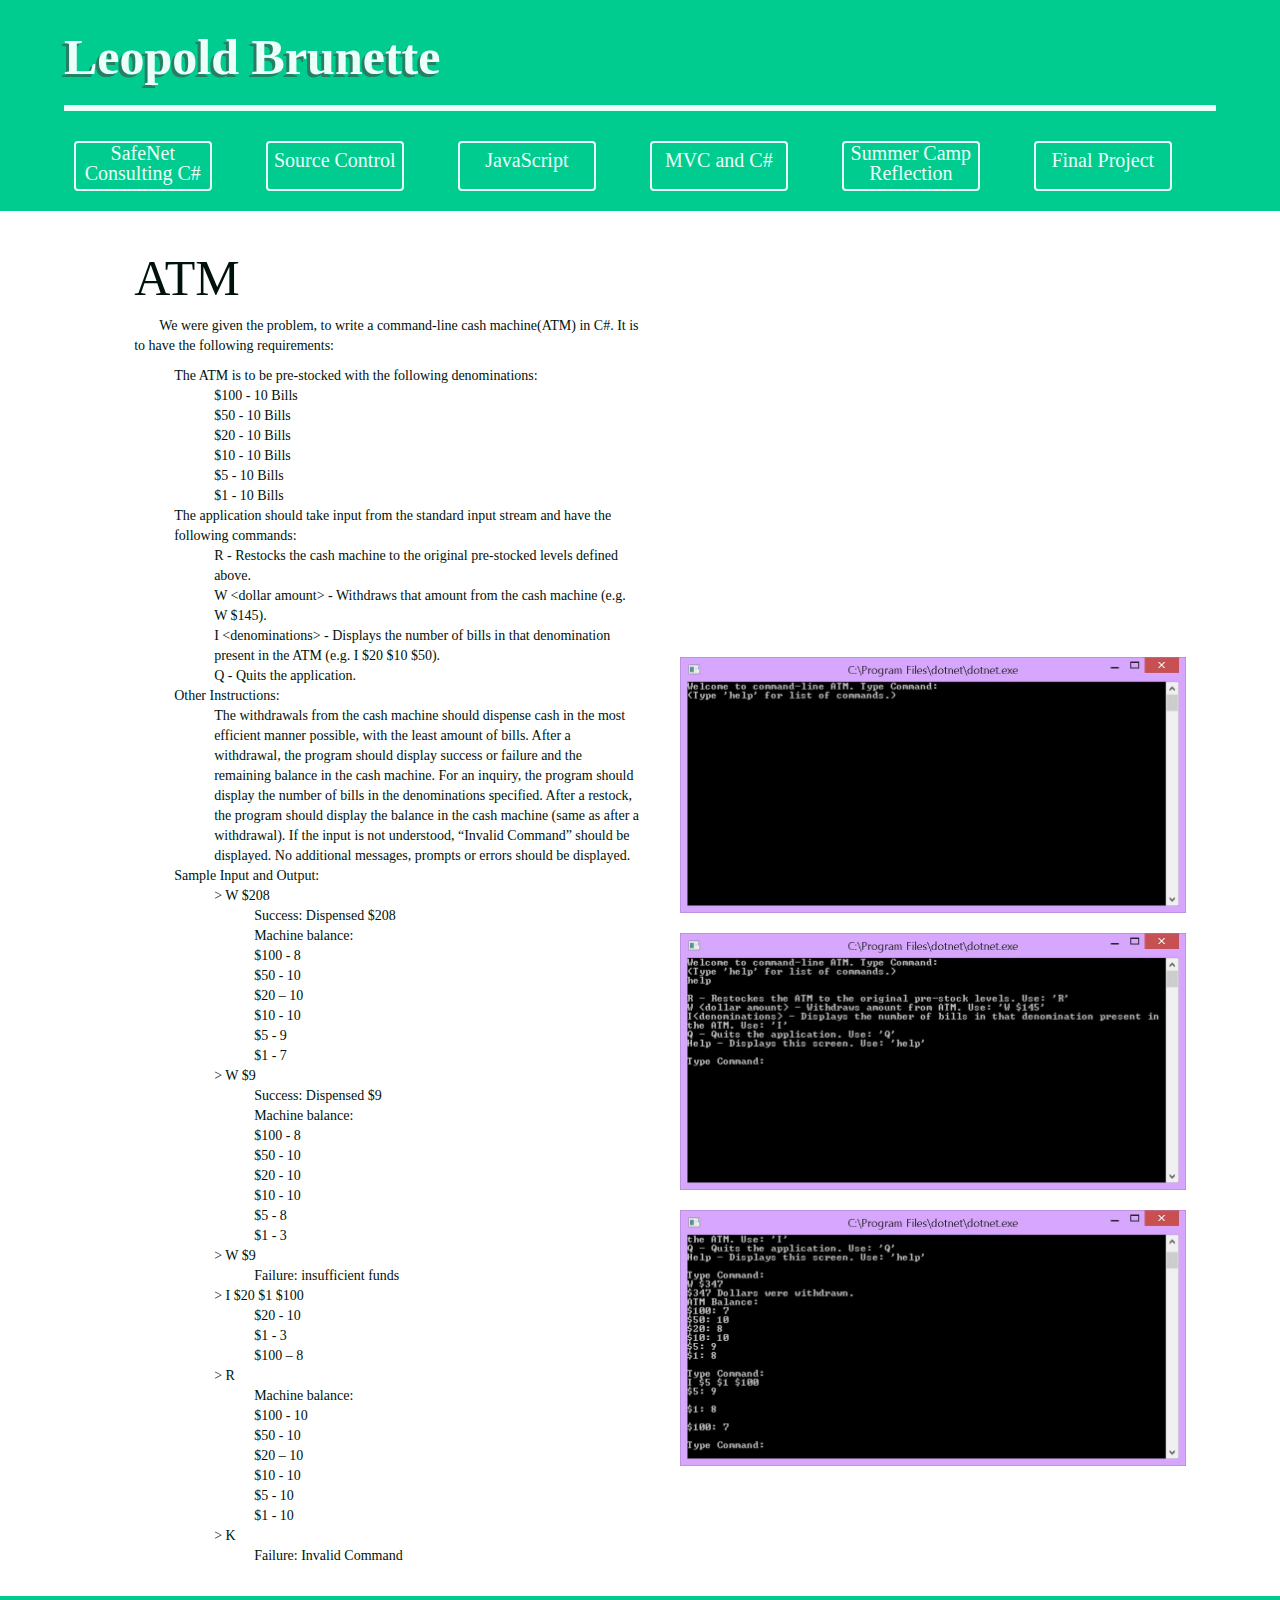
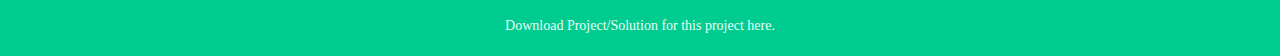
<file: Portfolio2/Portfolio2/Pages/ATM.html>
﻿<!DOCTYPE html>
<html>
<head>
    <meta charset="utf-8" />
    <title>ATM</title>
    <link href="bootstrap.css" rel="stylesheet" />
    <link href="DefaultStyleSheet.css" rel="stylesheet" />
</head>
<body>
    <div class="row">
        <div class="col-md-12 bg-2 center-left calibri color-1 pad-top-10">
            <h1 class="title-txt"><a href="Index.html" data-toggle="popover" data-trigger="hover" data-content="Click me to go back to the about page.">Leopold Brunette</a></h1>
            <hr />
        </div>
    </div>
    <div class="row bg-2 color-1 center-align mrg-auto">
        <div class="mrg-auto width-90">
            <div class="col-md-2 button-div"><a href="ATM.html" class="button calibri ln-h-20">SafeNet Consulting C#</a></div>
            <div class="col-md-2 button-div"><a href="SourceControl.html" class="button calibri ln-h-50">Source Control</a></div>
            <div class="col-md-2 button-div"><a href="Javascript.html" class="button calibri ln-h-50">JavaScript</a></div>
            <div class="col-md-2 button-div"><a href="MVC.html" class="button calibri ln-h-50">MVC and C#</a></div>
            <div class="col-md-2 button-div"><a href="Reflection.html" class="button calibri ln-h-20">Summer Camp Reflection</a></div>
            <div class="col-md-2 button-div"><a href="FinalProject.html" class="button calibri ln-h-50">Final Project</a></div>
        </div>
    </div>
    <div class="row center-align">
        <div class="col-md-1"></div>
        <div class="col-md-5 left-align georgia color-4 pad-20 left-margin list-style-none">
            <h2 class="calibri">ATM</h2>
            <p>We were given the problem, to write a command-line cash machine(ATM) in C#.  It is to have the following requirements:</p>
            <ul class="list-style-none">
                <li>
                    The ATM is to be pre-stocked with the following denominations:
                    <ul class="list-style-none">
                        <li>$100 - 10 Bills</li>
                        <li>$50 - 10 Bills</li>
                        <li>$20 - 10 Bills</li>
                        <li>$10 - 10 Bills</li>
                        <li>$5 - 10 Bills</li>
                        <li>$1 - 10 Bills</li>
                    </ul>
                </li>
                <li>
                    The application should take input from the standard input stream and have the following commands:
                    <ul class="list-style-none">
                        <li>
                            R - Restocks the cash machine to the original pre-stocked levels defined above.
                        </li>
                        <li>
                            W &lt;dollar amount&gt; - Withdraws that amount from the cash machine (e.g. W $145).
                        </li>
                        <li>
                            I &lt;denominations&gt; - Displays the number of bills in that denomination present in the ATM (e.g. I $20 $10 $50).
                        </li>
                        <li>Q - Quits the application.</li>
                    </ul>
                </li>
                <li>
                    Other Instructions:
                    <ul class="list-style-none">
                        <li>
                            The withdrawals from the cash machine should dispense cash in the most efficient manner possible, with the least amount of bills. After a withdrawal, the program should display success or failure and the remaining balance in the cash machine. For an inquiry, the program should display the number of bills in the denominations specified. After a restock, the program should display the balance in the cash machine (same as after a withdrawal). If the input is not understood, “Invalid Command” should be displayed. No additional messages, prompts or errors should be displayed.
                        </li>
                    </ul>
                </li>
                <li>
                    Sample Input and Output:
                    <ul class="list-style-none">
                        <li>
                            > W $208
                            <ul class="list-style-none">
                                <li>
                                    Success: Dispensed $208
                                </li>
                                <li>
                                    Machine balance:
                                </li>
                                <li>
                                    $100 - 8
                                </li>
                                <li>
                                    $50 - 10
                                </li>
                                <li>
                                    $20 – 10
                                </li>
                                <li>
                                    $10 - 10
                                </li>
                                <li>
                                    $5 - 9
                                </li>
                                <li>$1 - 7</li>
                            </ul>
                        </li>
                        <li>
                            > W $9
                            <ul class="list-style-none">
                                <li>
                                    Success: Dispensed $9
                                </li>
                                <li>
                                    Machine balance:
                                </li>
                                <li>
                                    $100 - 8
                                </li>
                                <li>
                                    $50 - 10
                                </li>
                                <li>
                                    $20 - 10
                                </li>
                                <li>
                                    $10 - 10
                                </li>
                                <li>
                                    $5 - 8
                                </li>
                                <li>$1 - 3</li>
                            </ul>
                        </li>
                        <li>
                            > W $9
                            <ul class="list-style-none">
                                <li>Failure: insufficient funds</li>
                            </ul>
                        </li>
                        <li>
                            > I $20 $1 $100
                            <ul class="list-style-none">
                                <li>
                                    $20 - 10
                                </li>
                                <li>
                                    $1 - 3
                                </li>
                                <li>$100 – 8</li>
                            </ul>
                        </li>
                        <li>
                            > R
                            <ul class="list-style-none">
                                <li>
                                    Machine balance:
                                </li>
                                <li>
                                    $100 - 10
                                </li>
                                <li>
                                    $50 - 10
                                </li>
                                <li>
                                    $20 – 10
                                </li>
                                <li>
                                    $10 - 10
                                </li>
                                <li>
                                    $5 - 10
                                </li>
                                <li>$1 - 10</li>
                            </ul>
                        </li>
                        <li>
                            > K
                            <ul class="list-style-none">
                                <li>Failure: Invalid Command</li>
                            </ul>
                        </li>
                    </ul>
                </li>
            </ul>
        </div>
        <div class="col-md-5 center-align georgia color-4 pad-20">
            <iframe height="400px" width="100%" src="https://repl.it/@LeoBrunette1/SafeNetProblem?lite=true" scrolling="no" frameborder="no" allowtransparency="true" allowfullscreen="true" sandbox="allow-forms allow-pointer-lock allow-popups allow-same-origin allow-scripts allow-modals"></iframe>
            <img src="Images/Atm1.JPG" class="width-100 top-margin" />
            <img src="Images/Atm2.JPG" class="width-100 top-margin" />
            <img src="Images/Atm3.JPG" class="width-100 top-margin" />
        </div>
        <div class="col-md-1"></div>
    </div>
    <footer>
        <div class="row bg-2">
            <div class="col-md-1"></div>
            <div class="col-md-10 pad-20 calibri color-1 center-align"><a href="Downloadables/ATM.zip" download>Download Project/Solution for this project here.</a></div>
            <div class="col-md-1"></div>
        </div>
    </footer>
</body>
</html>
<script>
    $(function () {
        $('[data-toggle="popover"]').popover()
    })
</script>
<!--Colors:
    #E9FFF8 Off-White
    #00CC90 Bright-Teal
    #267F65 Dark-Teal
    #00120D Almost-Black
<img src="Images/Atm2.JPG" />
    -->
</file>
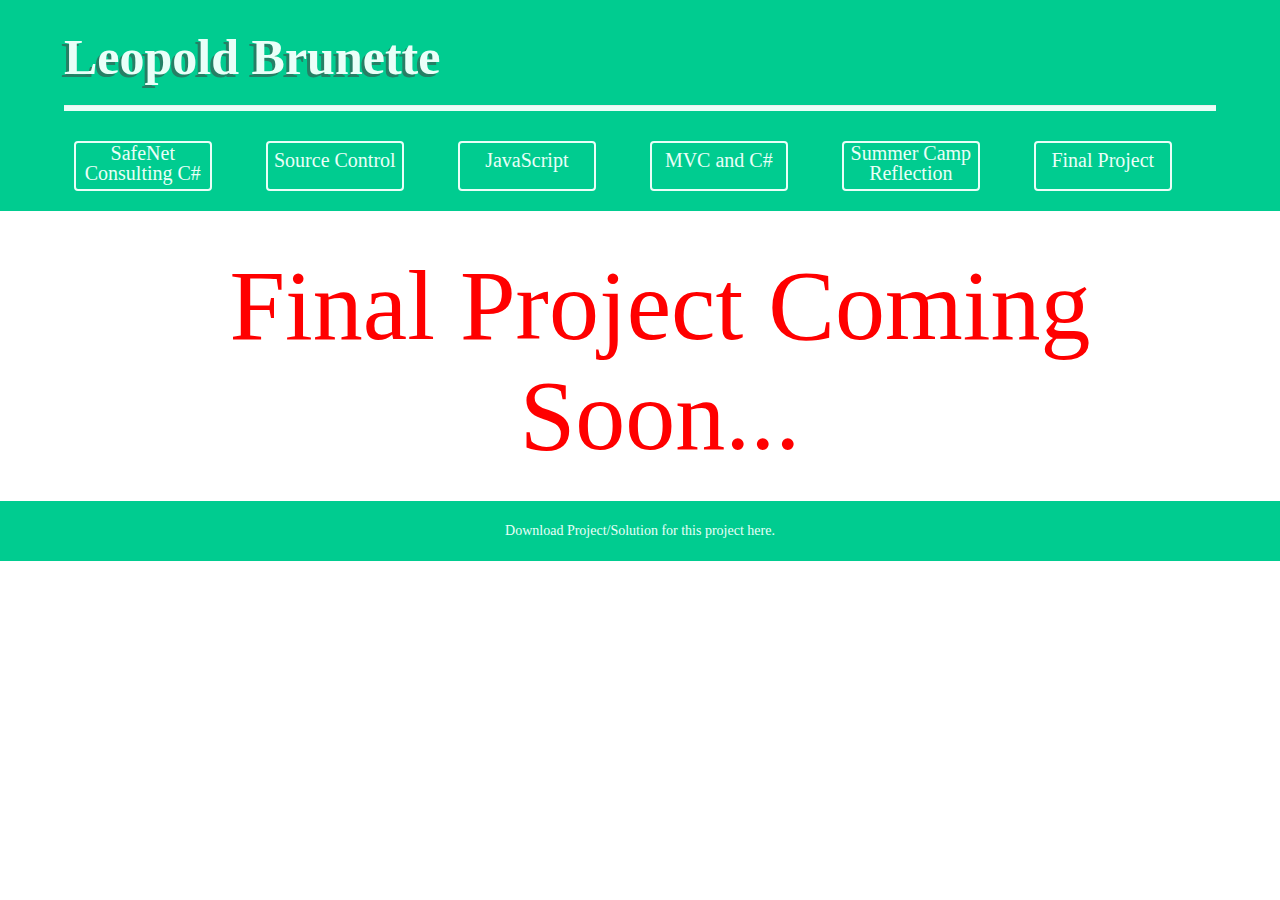
<file: Portfolio2/Portfolio2/Pages/FinalProject.html>
﻿<!DOCTYPE html>
<html>
<head>
    <meta charset="utf-8" />
    <title>Final Project</title>
    <link href="bootstrap.css" rel="stylesheet" />
    <link href="DefaultStyleSheet.css" rel="stylesheet" />
</head>
<body>
    <div class="row">
        <div class="col-md-12 bg-2 center-left calibri color-1 pad-top-10">
            <h1 class="title-txt"><a href="Index.html" data-toggle="popover" data-trigger="hover" data-content="Click me to go back to the about page.">Leopold Brunette</a></h1>
            <hr />
        </div>
    </div>
    <div class="row bg-2 color-1 center-align mrg-auto">
        <div class="mrg-auto width-90">
            <div class="col-md-2 button-div"><a href="ATM.html" class="button calibri ln-h-20">SafeNet Consulting C#</a></div>
            <div class="col-md-2 button-div"><a href="SourceControl.html" class="button calibri ln-h-50">Source Control</a></div>
            <div class="col-md-2 button-div"><a href="Javascript.html" class="button calibri ln-h-50">JavaScript</a></div>
            <div class="col-md-2 button-div"><a href="MVC.html" class="button calibri ln-h-50">MVC and C#</a></div>
            <div class="col-md-2 button-div"><a href="Reflection.html" class="button calibri ln-h-20">Summer Camp Reflection</a></div>
            <div class="col-md-2 button-div"><a href="FinalProject.html" class="button calibri ln-h-50">Final Project</a></div>
        </div>
    </div>
    <div class="row center-align">
        <div class="col-md-1"></div>
        <div class="col-md-10 left-align georgia color-4 pad-20 left-margin">
            <h3 class="calibri center-align">Final Project Coming Soon...</h3>
        </div>
    </div>
    <footer>
        <div class="row bg-2">
            <div class="col-md-1"></div>
            <div class="col-md-10 pad-20 calibri color-1 center-align"><a download>Download Project/Solution for this project here.</a></div>
            <div class="col-md-1"></div>
        </div>
    </footer>
</body>
</html>
<script>
    $(function () {
        $('[data-toggle="popover"]').popover()
    })
</script>
<!--Colors:
    #E9FFF8 Off-White
    #00CC90 Bright-Teal
    #267F65 Dark-Teal
    #00120D Almost-Black
    -->
</file>
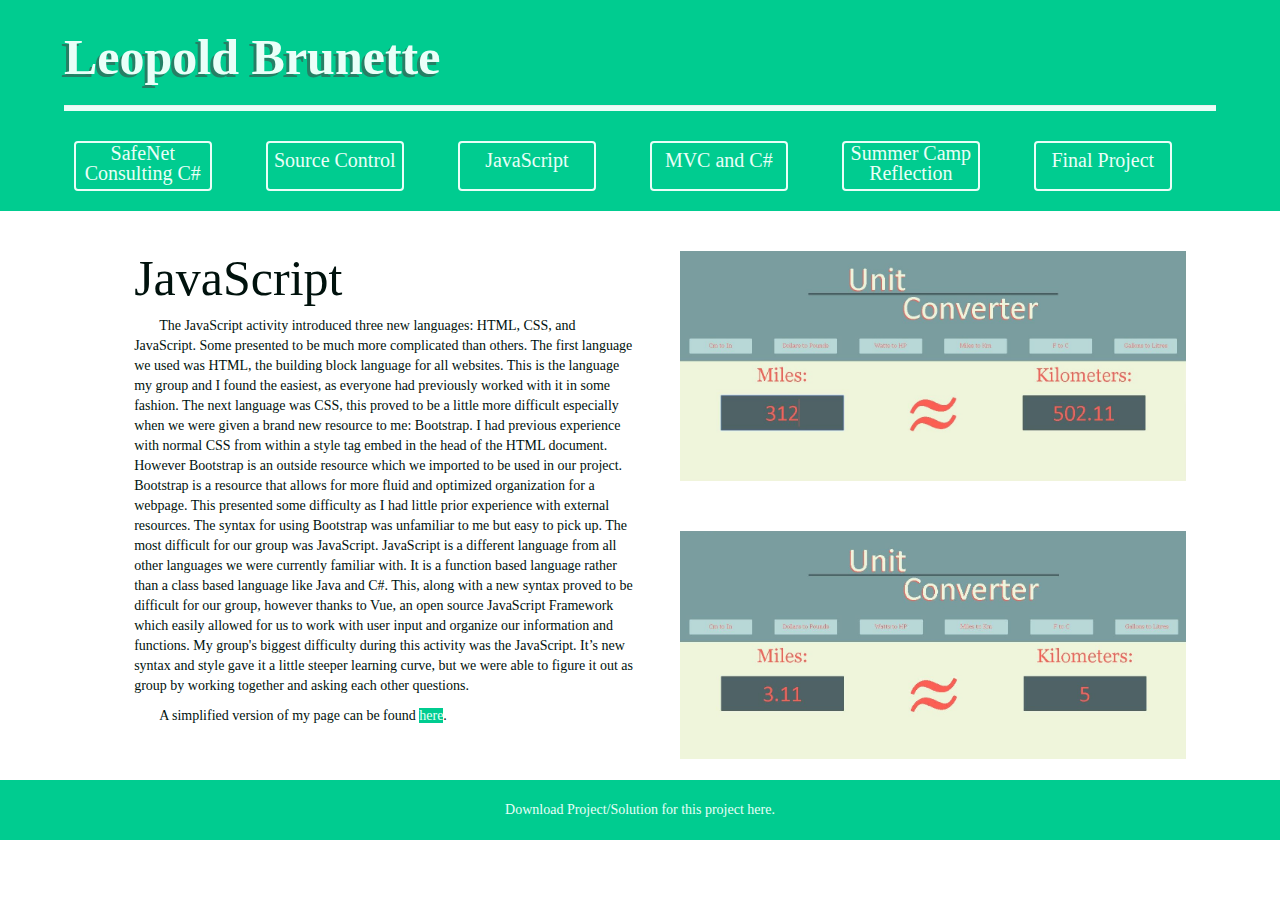
<file: Portfolio2/Portfolio2/Pages/Javascript.html>
﻿<!DOCTYPE html>
<html>
<head>
    <meta charset="utf-8" />
    <title>JavaScript</title>
    <link href="bootstrap.css" rel="stylesheet" />
    <link href="DefaultStyleSheet.css" rel="stylesheet" />
</head>
<body>
    <div class="row">
        <div class="col-md-12 bg-2 center-left calibri color-1 pad-top-10">
            <h1 class="title-txt"><a href="Index.html" data-toggle="popover" data-trigger="hover" data-content="Click me to go back to the about page.">Leopold Brunette</a></h1>
            <hr />
        </div>
    </div>
    <div class="row bg-2 color-1 center-align mrg-auto">
        <div class="mrg-auto width-90">
            <div class="col-md-2 button-div"><a href="ATM.html" class="button calibri ln-h-20">SafeNet Consulting C#</a></div>
            <div class="col-md-2 button-div"><a href="SourceControl.html" class="button calibri ln-h-50">Source Control</a></div>
            <div class="col-md-2 button-div"><a href="Javascript.html" class="button calibri ln-h-50">JavaScript</a></div>
            <div class="col-md-2 button-div"><a href="MVC.html" class="button calibri ln-h-50">MVC and C#</a></div>
            <div class="col-md-2 button-div"><a href="Reflection.html" class="button calibri ln-h-20">Summer Camp Reflection</a></div>
            <div class="col-md-2 button-div"><a href="FinalProject.html" class="button calibri ln-h-50">Final Project</a></div>
        </div>
    </div>
    <div class="row center-align">
        <div class="col-md-1"></div>
        <div class="col-md-5 left-align georgia color-4 pad-20 left-margin">
            <h2 class="calibri">JavaScript</h2>
            <p>The JavaScript activity introduced three new languages: HTML, CSS, and JavaScript. Some presented to be much more complicated than others. The first language we used was HTML, the building block language for all websites. This is the language my group and I found the easiest, as everyone had previously worked with it in some fashion. The next language was CSS, this proved to be a little more difficult especially when we were given a brand new resource to me: Bootstrap. I had previous experience with normal CSS from within a style tag embed in the head of the HTML document. However Bootstrap is an outside resource which we imported to be used in our project. Bootstrap is a resource that allows for more fluid and optimized organization for a webpage. This presented some difficulty as I had little prior experience with external resources. The syntax for using Bootstrap was unfamiliar to me but easy to pick up. The most difficult for our group was JavaScript. JavaScript is a different language from all other languages we were currently familiar with. It is a function based language rather than a class based language like Java and C#. This, along with a new syntax proved to be difficult for our group, however thanks to Vue, an open source JavaScript Framework which easily allowed for us to work with user input and organize our information and functions. My group's biggest difficulty during this activity was the JavaScript. It’s new syntax and style gave it a little steeper learning curve, but we were able to figure it out as group by working together and asking each other questions.</p>
            <p>A simplified version of my page can be found <a href="JavascriptPage/MilesKm.html"class ="bg-2" target="_blank"> here</a>.</p>
        </div>
        <div class="col-md-5 center-align georgia color-4 pad-20">
            <img src="Images/javascript1.JPG" class="width-100 top-margin"/>
            <img src="Images/javascript2.JPG" class="width-100 top-marg-50"/>
        </div>
        <div class="col-md-1"></div>
    </div>
    <footer>
        <div class="row bg-2">
            <div class="col-md-1"></div>
            <div class="col-md-10 pad-20 calibri color-1 center-align"><a href="Downloadables/UnitConversion99.zip" download>Download Project/Solution for this project here.</a></div>
            <div class="col-md-1"></div>
        </div>
    </footer>
</body>
</html>
<script>
    $(function () {
        $('[data-toggle="popover"]').popover()
    })
</script>
<!--Colors:
    #E9FFF8 Off-White
    #00CC90 Bright-Teal
    #267F65 Dark-Teal
    #00120D Almost-Black
    -->
</file>
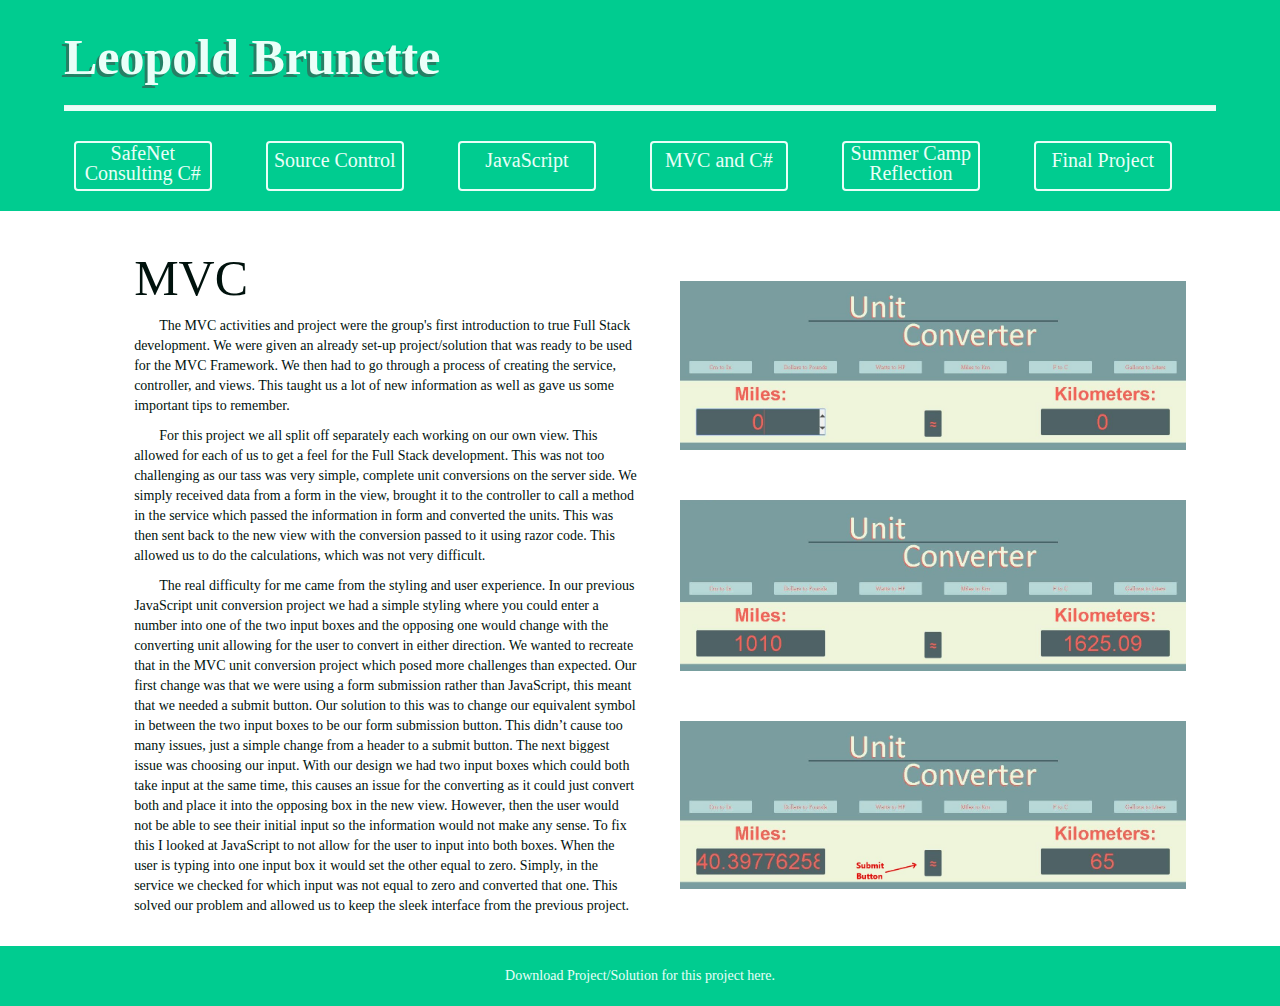
<file: Portfolio2/Portfolio2/Pages/MVC.html>
﻿<!DOCTYPE html>
<html>
<head>
    <meta charset="utf-8" />
    <title>MVC and C#</title>
    <link href="bootstrap.css" rel="stylesheet" />
    <link href="DefaultStyleSheet.css" rel="stylesheet" />
</head>
<body>
    <div class="row">
        <div class="col-md-12 bg-2 center-left calibri color-1 pad-top-10">
            <h1 class="title-txt"><a href="Index.html" data-placement="right" data-toggle="popover" data-trigger="hover" data-content="Click me to go back to the about page.">Leopold Brunette</a></h1>
            <hr />
        </div>
    </div>
    <div class="row bg-2 color-1 center-align mrg-auto">
        <div class="mrg-auto width-90">
            <div class="col-md-2 button-div"><a href="ATM.html" class="button calibri ln-h-20">SafeNet Consulting C#</a></div>
            <div class="col-md-2 button-div"><a href="SourceControl.html" class="button calibri ln-h-50">Source Control</a></div>
            <div class="col-md-2 button-div"><a href="Javascript.html" class="button calibri ln-h-50">JavaScript</a></div>
            <div class="col-md-2 button-div"><a href="MVC.html" class="button calibri ln-h-50">MVC and C#</a></div>
            <div class="col-md-2 button-div"><a href="Reflection.html" class="button calibri ln-h-20">Summer Camp Reflection</a></div>
            <div class="col-md-2 button-div"><a href="FinalProject.html" class="button calibri ln-h-50">Final Project</a></div>
        </div>
    </div>
    <div class="row center-align">
        <div class="col-md-1"></div>
        <div class="col-md-5 left-align georgia color-4 pad-20 left-margin">
            <h2 class="calibri">MVC</h2>
            <p>The MVC activities and project were the group's first introduction to true Full Stack development. We were given an already set-up project/solution that was ready to be used for the MVC Framework. We then had to go through a process of creating the service, controller, and views. This taught us a lot of new information as well as gave us some important tips to remember.</p>
            <p>For this project we all split off separately each working on our own view. This allowed for each of us to get a feel for the Full Stack development. This was not too challenging as our tass was very simple, complete unit conversions on the server side. We simply received data from a form in the view, brought it to the controller to call a method in the service which passed the information in form and converted the units. This was then sent back to the new view with the conversion passed to it using razor code. This allowed us to do the calculations, which was not very difficult.</p>
            <p>
                The real difficulty for me came from the styling and user experience. In our previous JavaScript unit conversion project we had a simple styling where you could enter a number into one of the two input boxes and the opposing one would change with the converting unit allowing for the user to convert in either direction. We wanted to recreate that in the MVC unit conversion project which posed more challenges than expected. Our first change was that we were using a form submission rather than JavaScript, this meant that we needed a submit button. Our solution to this was to change our equivalent symbol in between the two input boxes to be our form submission button. This didn’t cause too many issues, just a simple change from a header to a submit button. The next biggest issue was choosing our input. With our design we had two input boxes which could both take input at the same time, this causes an issue for the converting as it could just convert both and place it into the opposing box in the new view. However, then the user would not be able to see their initial input so the information would not make any sense. To fix this I looked at JavaScript to not allow for the user to input into both boxes. When the user is typing into one input box it would set the other equal to zero. Simply, in the service we checked for which input was not equal to zero and converted that one. This solved our problem and allowed us to keep the sleek interface from the previous project.
            </p>
        </div>
        <div class="col-md-5 center-align georgia color-4 pad-20">
            <img src="Images/MVC1.JPG" class="width-100 top-marg-50" />
            <img src="Images/MVC2.JPG" class="width-100 top-marg-50"/>
            <img src="Images/MVC3.JPG" class="width-100 top-marg-50"/>
        </div>
        <div class="col-md-1"></div>
    </div>
    <footer>
        <div class="row bg-2">
            <div class="col-md-1"></div>
            <div class="col-md-10 pad-20 calibri color-1 center-align"><a href="Downloadables/UnitConversionMVC99.zip" download>Download Project/Solution for this project here.</a></div>
            <div class="col-md-1"></div>
        </div>
    </footer>
</body>
</html>
<script>
    $(function () {
        $('[data-toggle="popover"]').popover()
    })
</script>
<!--Colors:
    #E9FFF8 Off-White
    #00CC90 Bright-Teal
    #267F65 Dark-Teal
    #00120D Almost-Black
    -->
</file>
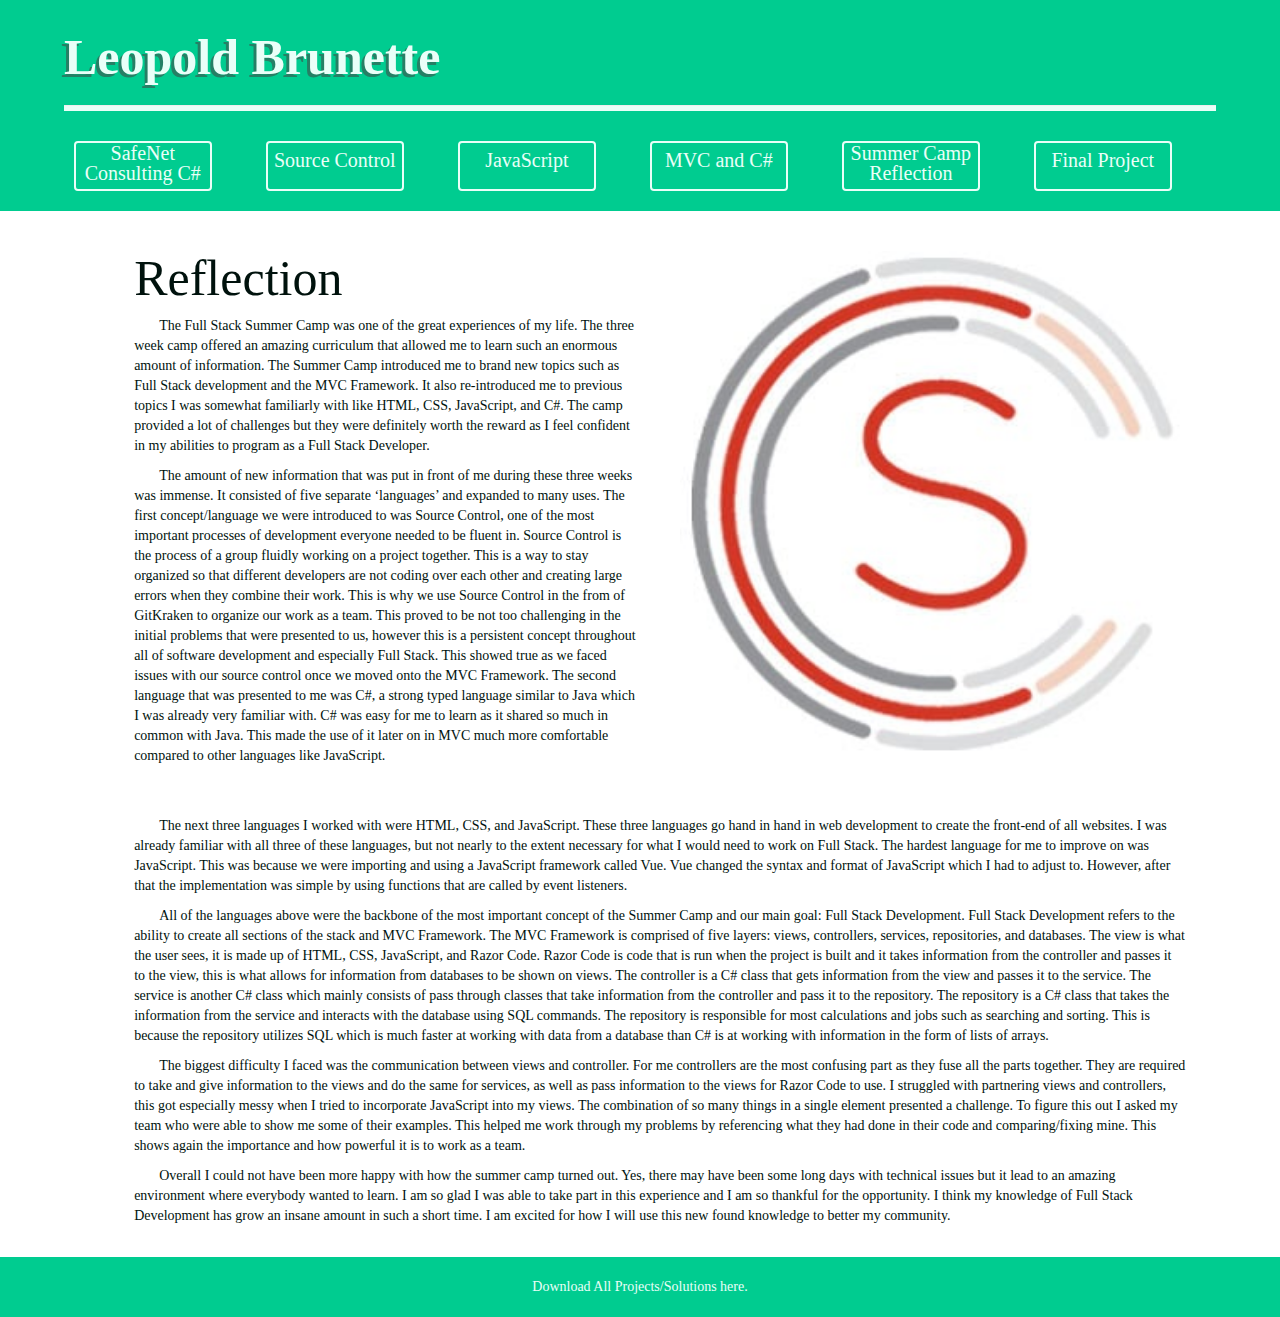
<file: Portfolio2/Portfolio2/Pages/Reflection.html>
﻿<!DOCTYPE html>
<html>
<head>
    <meta charset="utf-8" />
    <title>Summer Camp Reflection</title>
    <link href="bootstrap.css" rel="stylesheet" />
    <link href="DefaultStyleSheet.css" rel="stylesheet" />
</head>
<body>
    <div class="row">
        <div class="col-md-12 bg-2 center-left calibri color-1 pad-top-10">
            <h1 class="title-txt"><a href="Index.html" data-toggle="popover" data-trigger="hover" data-content="Click me to go back to the about page." data-placement="right" name="To About Me">Leopold Brunette</a></h1>
            <hr />
        </div>
    </div>
    <div class="row bg-2 color-1 center-align mrg-auto">
        <div class="mrg-auto width-90">
            <div class="col-md-2 button-div"><a href="ATM.html" class="button calibri ln-h-20">SafeNet Consulting C#</a></div>
            <div class="col-md-2 button-div"><a href="SourceControl.html" class="button calibri ln-h-50">Source Control</a></div>
            <div class="col-md-2 button-div"><a href="Javascript.html" class="button calibri ln-h-50">JavaScript</a></div>
            <div class="col-md-2 button-div"><a href="MVC.html" class="button calibri ln-h-50">MVC and C#</a></div>
            <div class="col-md-2 button-div"><a href="Reflection.html" class="button calibri ln-h-20">Summer Camp Reflection</a></div>
            <div class="col-md-2 button-div"><a href="FinalProject.html" class="button calibri ln-h-50">Final Project</a></div>
        </div>
    </div>
    <div class="row center-align">
        <div class="col-md-1"></div>
        <div class="col-md-5 left-align georgia color-4 pad-20 left-margin">
            <h2 class="calibri">Reflection</h2>
            <p>The Full Stack Summer Camp was one of the great experiences of my life. The three week camp offered an amazing curriculum that allowed me to learn such an enormous amount of information. The Summer Camp introduced me to brand new topics such as Full Stack development and the MVC Framework. It also re-introduced me to previous topics I was somewhat familiarly with like HTML, CSS, JavaScript, and C#. The camp provided a lot of challenges but they were definitely worth the reward as I feel confident in my abilities to program as a Full Stack Developer.</p>
            <p>The amount of new information that was put in front of me during these three weeks was immense. It consisted of five separate ‘languages’ and expanded to many uses. The first concept/language we were introduced to was Source Control, one of the most important processes of development everyone needed to be fluent in. Source Control is the process of a group fluidly working on a project together. This is a way to stay organized so that different developers are not coding over each other and creating large errors when they combine their work. This is why we use Source Control in the from of GitKraken to organize our work as a team. This proved to be not too challenging in the initial problems that were presented to us, however this is a persistent concept throughout all of software development and especially Full Stack. This showed true as we faced issues with our source control once we moved onto the MVC Framework. The second language that was presented to me was C#, a strong typed language similar to Java which I was already very familiar with. C# was easy for me to learn as it shared so much in common with Java. This made the use of it later on in MVC much more comfortable compared to other languages like JavaScript.</p>
        </div>
        <div class="col-md-5 center-align georgia color-4 pad-20">
            <!--THIS IS GOING TO BE THE GROUP PICTURE-->
            <img src="Images/safenet2.jpg" class="width-100 top-margin"/>
        </div>
        <div class="col-md-1"></div>
    </div>
    <div class="row center-align">
        <div class="col-md-1"></div>
        <div class="col-md-10 left-align georgia color-4 pad-20 left-margin">
            <p>The next three languages I worked with were HTML, CSS, and JavaScript. These three languages go hand in hand in web development to create the front-end of all websites. I was already familiar with all three of these languages, but not nearly to the extent necessary for what I would need to work on Full Stack. The hardest language for me to improve on was JavaScript. This was because we were importing and using a JavaScript framework called Vue. Vue changed the syntax and format of JavaScript which I had to adjust to. However, after that the implementation was simple by using functions that are called by event listeners.</p>
            <p>All of the languages above were the backbone of the most important concept of the Summer Camp and our main goal: Full Stack Development. Full Stack Development refers to the ability to create all sections of the stack and MVC Framework. The MVC Framework is comprised of five layers: views, controllers, services, repositories, and databases. The view is what the user sees, it is made up of HTML, CSS, JavaScript, and Razor Code. Razor Code is code that is run when the project is built and it takes information from the controller and passes it to the view, this is what allows for information from databases to be shown on views. The controller is a C# class that gets information from the view and passes it to the service. The service is another C# class which mainly consists of pass through classes that take information from the controller and pass it to the repository. The repository is a C# class that takes the information from the service and interacts with the database using SQL commands. The repository is responsible for most calculations and jobs such as searching and sorting. This is because the repository utilizes SQL which is much faster at working with data from a database than C# is at working with information in the form of lists of arrays.</p>
            <p>The biggest difficulty I faced was the communication between views and controller. For me controllers are the most confusing part as they fuse all the parts together. They are required to take and give information to the views and do the same for services, as well as pass information to the views for Razor Code to use. I struggled with partnering views and controllers, this got especially messy when I tried to incorporate JavaScript into my views. The combination of so many things in a single element presented a challenge. To figure this out I asked my team who were able to show me some of their examples. This helped me work through my problems by referencing what they had done in their code and comparing/fixing mine. This shows again the importance and how powerful it is to work as a team.</p>
            <p>Overall I could not have been more happy with how the summer camp turned out. Yes, there may have been some long days with technical issues but it lead to an amazing environment where everybody wanted to learn. I am so glad I was able to take part in this experience and I am so thankful for the opportunity. I think my knowledge of Full Stack Development has grow an insane amount in such a short time. I am excited for how I will use this new found knowledge to better my community.</p>
        </div>
        <div class="col-md-1"></div>
    </div>
    <footer>
        <div class="row bg-2">
            <div class="col-md-1"></div>
            <div class="col-md-10 pad-20 calibri color-1 center-align"><a href="Downloadables/Downloadables.zip" download>Download All Projects/Solutions here.</a></div>
            <div class="col-md-1"></div>
        </div>
    </footer>
</body>
</html>
<script>
    $(document).ready(function () {
        $('[data-toggle="popover"]').popover();
    });
</script>
<!--Colors:
    #E9FFF8 Off-White
    #00CC90 Bright-Teal
    #267F65 Dark-Teal
    #00120D Almost-Black
    -->
</file>
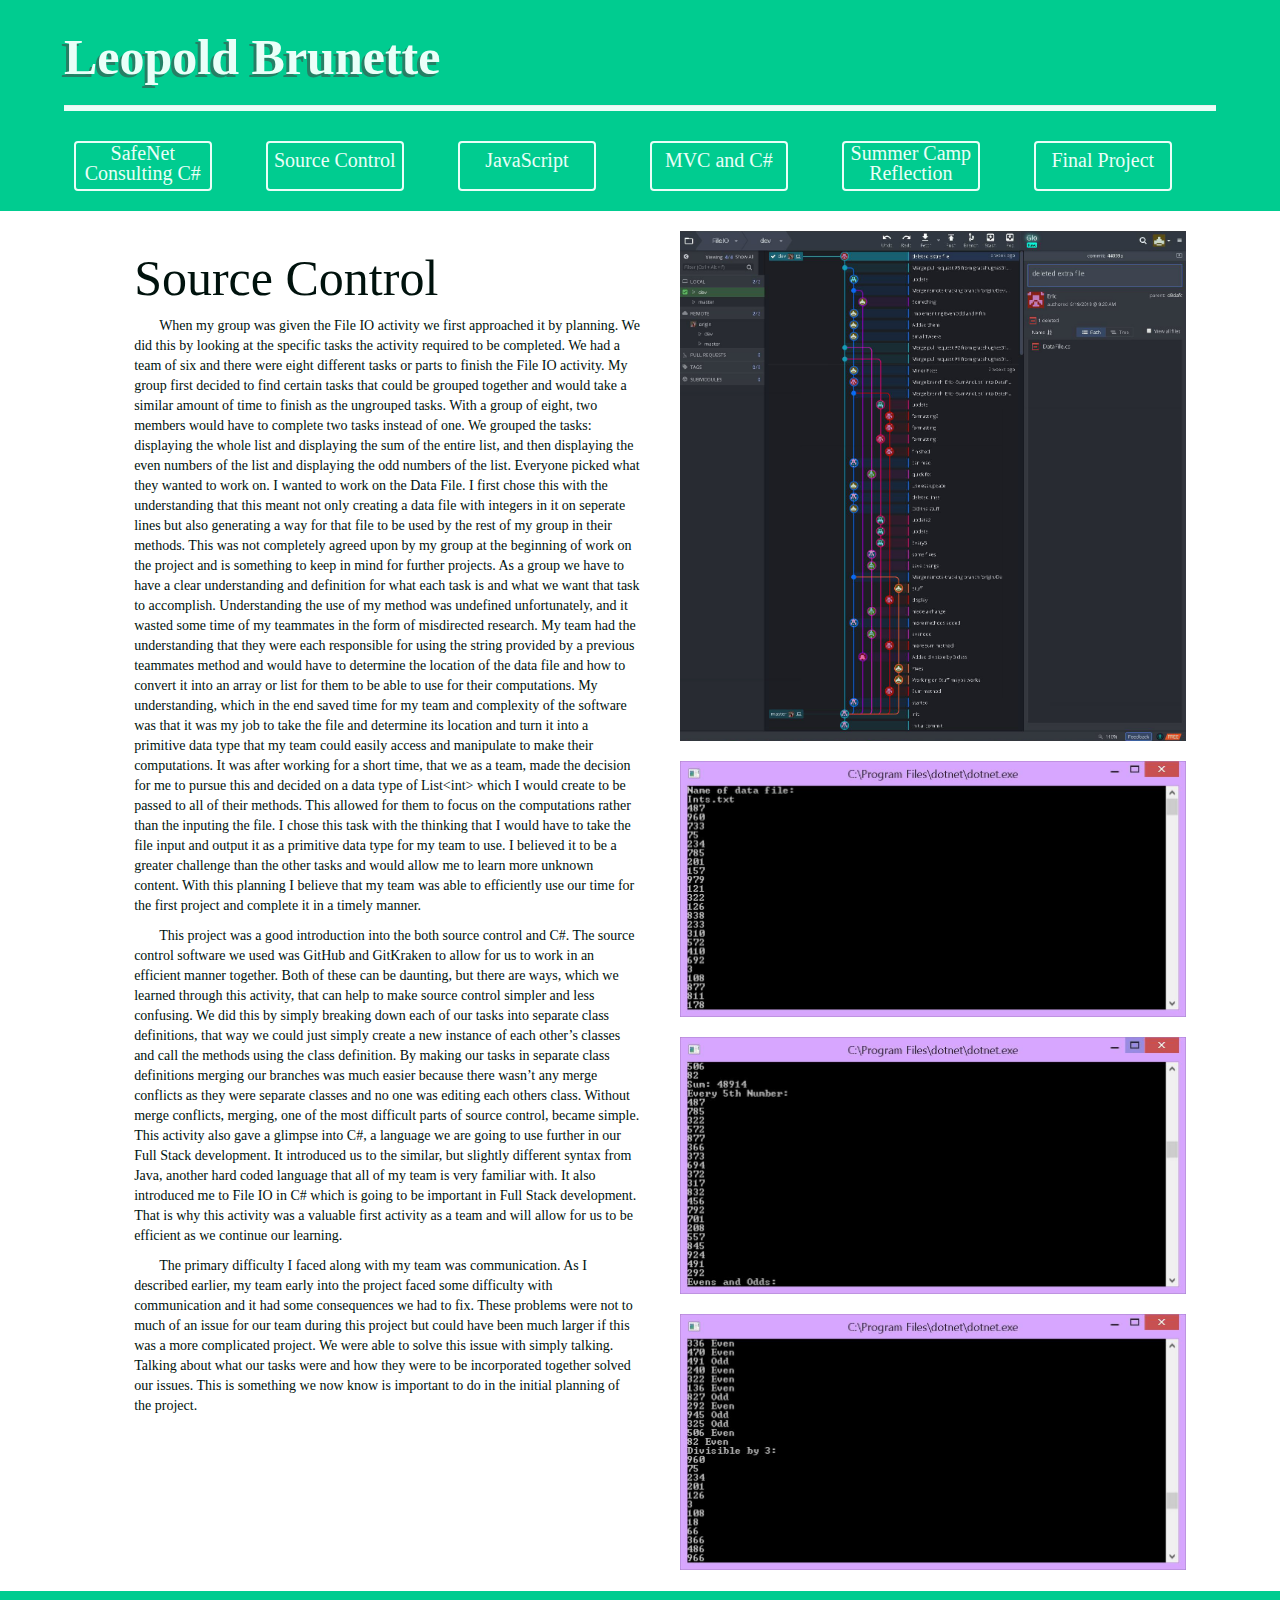
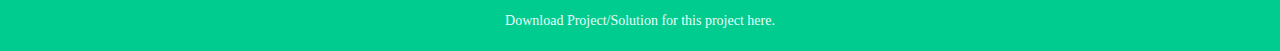
<file: Portfolio2/Portfolio2/Pages/SourceControl.html>
﻿<!DOCTYPE html>
<html>
<head>
    <meta charset="utf-8" />
    <title>Source Control</title>
    <link href="bootstrap.css" rel="stylesheet" />
    <link href="DefaultStyleSheet.css" rel="stylesheet" />
</head>
<body>
    <div class="row">
        <div class="col-md-12 bg-2 center-left calibri color-1 pad-top-10">
            <h1 class="title-txt"><a href="Index.html" data-toggle="popover" data-trigger="hover" data-content="Click me to go back to the about page.">Leopold Brunette</a></h1>
            <hr />
        </div>
    </div>
    <div class="row bg-2 color-1 center-align mrg-auto">
        <div class="mrg-auto width-90">
            <div class="col-md-2 button-div"><a href="ATM.html" class="button calibri ln-h-20">SafeNet Consulting C#</a></div>
            <div class="col-md-2 button-div"><a href="SourceControl.html" class="button calibri ln-h-50">Source Control</a></div>
            <div class="col-md-2 button-div"><a href="Javascript.html" class="button calibri ln-h-50">JavaScript</a></div>
            <div class="col-md-2 button-div"><a href="MVC.html" class="button calibri ln-h-50">MVC and C#</a></div>
            <div class="col-md-2 button-div"><a href="Reflection.html" class="button calibri ln-h-20">Summer Camp Reflection</a></div>
            <div class="col-md-2 button-div"><a href="FinalProject.html" class="button calibri ln-h-50">Final Project</a></div>
        </div>
    </div>
    <div class="row center-align">
        <div class="col-md-1"></div>
        <div class="col-md-5 left-align georgia color-4 pad-20 left-margin">
            <h2 class="calibri">Source Control</h2>
            <p>When my group was given the File IO activity we first approached it by planning. We did this by looking at the specific tasks the activity required to be completed. We had a team of six and there were eight different tasks or parts to finish the File IO activity. My group first decided to find certain tasks that could be grouped together and would take a similar amount of time to finish as the ungrouped tasks. With a group of eight, two members would have to complete two tasks instead of one. We grouped the tasks: displaying the whole list and displaying the sum of the entire list, and then displaying the even numbers of the list and displaying the odd numbers of the list. Everyone picked what they wanted to work on. I wanted to work on the Data File. I first chose this with the understanding that this meant not only creating a data file with integers in it on seperate lines but also generating a way for that file to be used by the rest of my group in their methods. This was not completely agreed upon by my group at the beginning of work on the project and is something to keep in mind for further projects. As a group we have to have a clear understanding and definition for what each task is and what we want that task to accomplish. Understanding the use of my method was undefined unfortunately, and it wasted some time of my teammates in the form of misdirected research. My team had the understanding that they were each responsible for using the string provided by a previous teammates method and would have to determine the location of the data file and how to convert it into an array or list for them to be able to use for their computations. My understanding, which in the end saved time for my team and complexity of the software was that it was my job to take the file and determine its location and turn it into a primitive data type that my team could easily access and manipulate to make their computations. It was after working for a short time, that we as a team, made the decision for me to pursue this and decided on a data type of List&lt;int&gt; which I would create to be passed to all of their methods. This allowed for them to focus on the computations rather than the inputing the file. I chose this task with the thinking that I would have to take the file input and output it as a primitive data type for my team to use. I believed it to be a greater challenge than the other tasks and would allow me to learn more unknown content. With this planning I believe that my team was able to efficiently use our time for the first project and complete it in a timely manner.</p>
            <p>This project was a good introduction into the both source control and C#. The source control software we used was GitHub and GitKraken to allow for us to work in an efficient manner together. Both of these can be daunting, but there are ways, which we learned through this activity, that can help to make source control simpler and less confusing. We did this by simply breaking down each of our tasks into separate class definitions, that way we could just simply create a new instance of each other’s classes and call the methods using the class definition. By making our tasks in separate class definitions merging our branches was much easier because there wasn’t any merge conflicts as they were separate classes and no one was editing each others class. Without merge conflicts, merging, one of the most difficult parts of source control, became simple. This activity also gave a glimpse into C#, a language we are going to use further in our Full Stack development. It introduced us to the similar, but slightly different syntax from Java, another hard coded language that all of my team is very familiar with. It also introduced me to File IO in C# which is going to be important in Full Stack development. That is why this activity was a valuable first activity as a team and will allow for us to be efficient as we continue our learning.</p>
            <p>The primary difficulty I faced along with my team was communication. As I described earlier, my team early into the project faced some difficulty with communication and it had some consequences we had to fix. These problems were not to much of an issue for our team during this project but could have been much larger if this was a more complicated project. We were able to solve this issue with simply talking. Talking about what our tasks were and how they were to be incorporated together solved our issues. This is something we now know is important to do in the initial planning of the project. </p>
        </div>
        <div class="col-md-5 center-align georgia color-4 pad-20">
            <img src="Images/fileIOFull.jpg" class="width-100" />
            <img src="Images/fileIOConsole.JPG" class="width-100 top-margin" />
            <img src="Images/fileIOConsole.2JPG.JPG" class="width-100 top-margin" />
            <img src="Images/fileIOConsole.3.JPG" class="width-100 top-margin" />
        </div>
        <div class="col-md-1"></div>
    </div>
    <footer>
        <div class="row bg-2">
            <div class="col-md-1"></div>
            <div class="col-md-10 pad-20 calibri color-1 center-align"><a href="Downloadables/FileIO.zip" download>Download Project/Solution for this project here.</a></div>
            <div class="col-md-1"></div>
        </div>
    </footer>
</body>
</html>
<script>
    $(function () {
        $('[data-toggle="popover"]').popover()
    })
</script>
<!--Colors:
    #E9FFF8 Off-White
    #00CC90 Bright-Teal
    #267F65 Dark-Teal
    #00120D Almost-Black
    -->
</file>
<file: Portfolio2/Portfolio2/Pages/DefaultStyleSheet.css>
﻿/*Background-Color Classes*/
.bg-1 {
    background-color: #E9FFF8;
}
.bg-2 {
    background-color: #00CC90;
}
.bg-3 {
    background-color: #267F65;
}
/*Text-Color Classes*/
.color-1 {
    color: #E9FFF8;
}
.color-2 {
    color: #00CC90;
}
.color-3 {
    color: #267F65;
}
.color-4 {
    color: #00120D;
}
/*Text-Styles Classes*/
.calibri {
    font-family: Calibri;
}
.georgia {
    font-family: Georgia;
}
.title-txt {
    text-shadow: -3px 3px #267F65;
    font-size: 50px;
    font-weight: bold;
    margin-left: 5%;
}
/*Text Align Center*/
.center-align {
    text-align: center;
}
.left-align {
    text-align: left;
}/*Horizontal Lines*/
hr {
    background-color: #E9FFF8;
    width: 90%;
    height: 5px;/*FIX THE LINE THICKNESS*/
}
/*Padding*/
.pad-0 {
    padding: 0;
}
.pad-top-10 {
    padding-top: 10px;
}
/*Links*/
.button {
    border-style: solid;
    border-color: #E9FFF8;
    border-width: 2px;
    border-radius: 4px;
    color: #E9FFF8;
    width: 80%;
    font-size: 20px;
    height: 50px;
    display: block;
    margin: 0;
    vertical-align: auto;
}
.ln-h-20{
    line-height: 20px;
}
.ln-h-50{
    line-height: 35px;
}
.button-div {
    padding: 10px;
    margin-bottom: 10px;
    background-color: #00CC90;
    margin: auto;
    text-align: center;
    height: 80px;
    vertical-align: central;
}
.width-90 {
    width: 90%;
}
.mrg-auto {
    margin: auto;
}
.height-50 {
    height: 50px;
}
/*Borders*/
.bd-top {
    border-top: solid;
    border-color: #267F65;
    border-width: 3px;
}
.bd-left {
    border-left: solid;
    border-color: #267F65;
    border-width: 3px;
}
.bd-right {
    border-right: solid;
    border-color: #267F65;
    border-width: 3px;
}
.bd-bot {
    border-bottom: solid;
    border-color: #267F65;
    border-width: 3px;
}
.bd-dark {
    border-style: solid;
    border-color: #267F65;
    border-width: 2px;
    height: 100%;
}
.ht-100 {
    height: 100%;
}
.txt-left{
    text-align: left;
}
.txt-right {
    text-align: right;
}
a {
    color: #E9FFF8;
    text-decoration: none;
}
    a:hover {
        color: #E9FFF8;
        text-decoration: none;
    }
    a:visited {
        color: #E9FFF8;
        text-decoration: none;
    }
    a:active {
        color: #E9FFF8;
        text-decoration: none;
    }
    a:start {
        color: #E9FFF8;
        text-decoration: none;
    }
p {
    color: #00120D;
    text-indent: 25px;
}
.left-align {
    text-align: left;
}
.pad-20 {
    padding: 20px;
}
.left-margin{
    margin-left: 20px;
}
.right-margin{
    margin-right: 20px;
}
.width-100 {
    width: 100%;
    max-width: 100%;
}
.top-margin {
    margin-top: 20px;
}
h2 {
    color: #00120D;
    font-family: Calibri;
    font-size: 50px;
    font-weight: 100;
}
.highlight {
    background-color: #00CC90;
}
ul {
    list-style-type: none;
}
.list-style-none {
    list-style-type: none;
}
.top-marg-50 {
    margin-top: 50px;
}
.top-margin-neg-20 {
    margin-top: -20px;
}
h3 {
    font-size: 100px;
    color: red;
}
.about-me-font {
    font-size: 20px;
}
</file>
